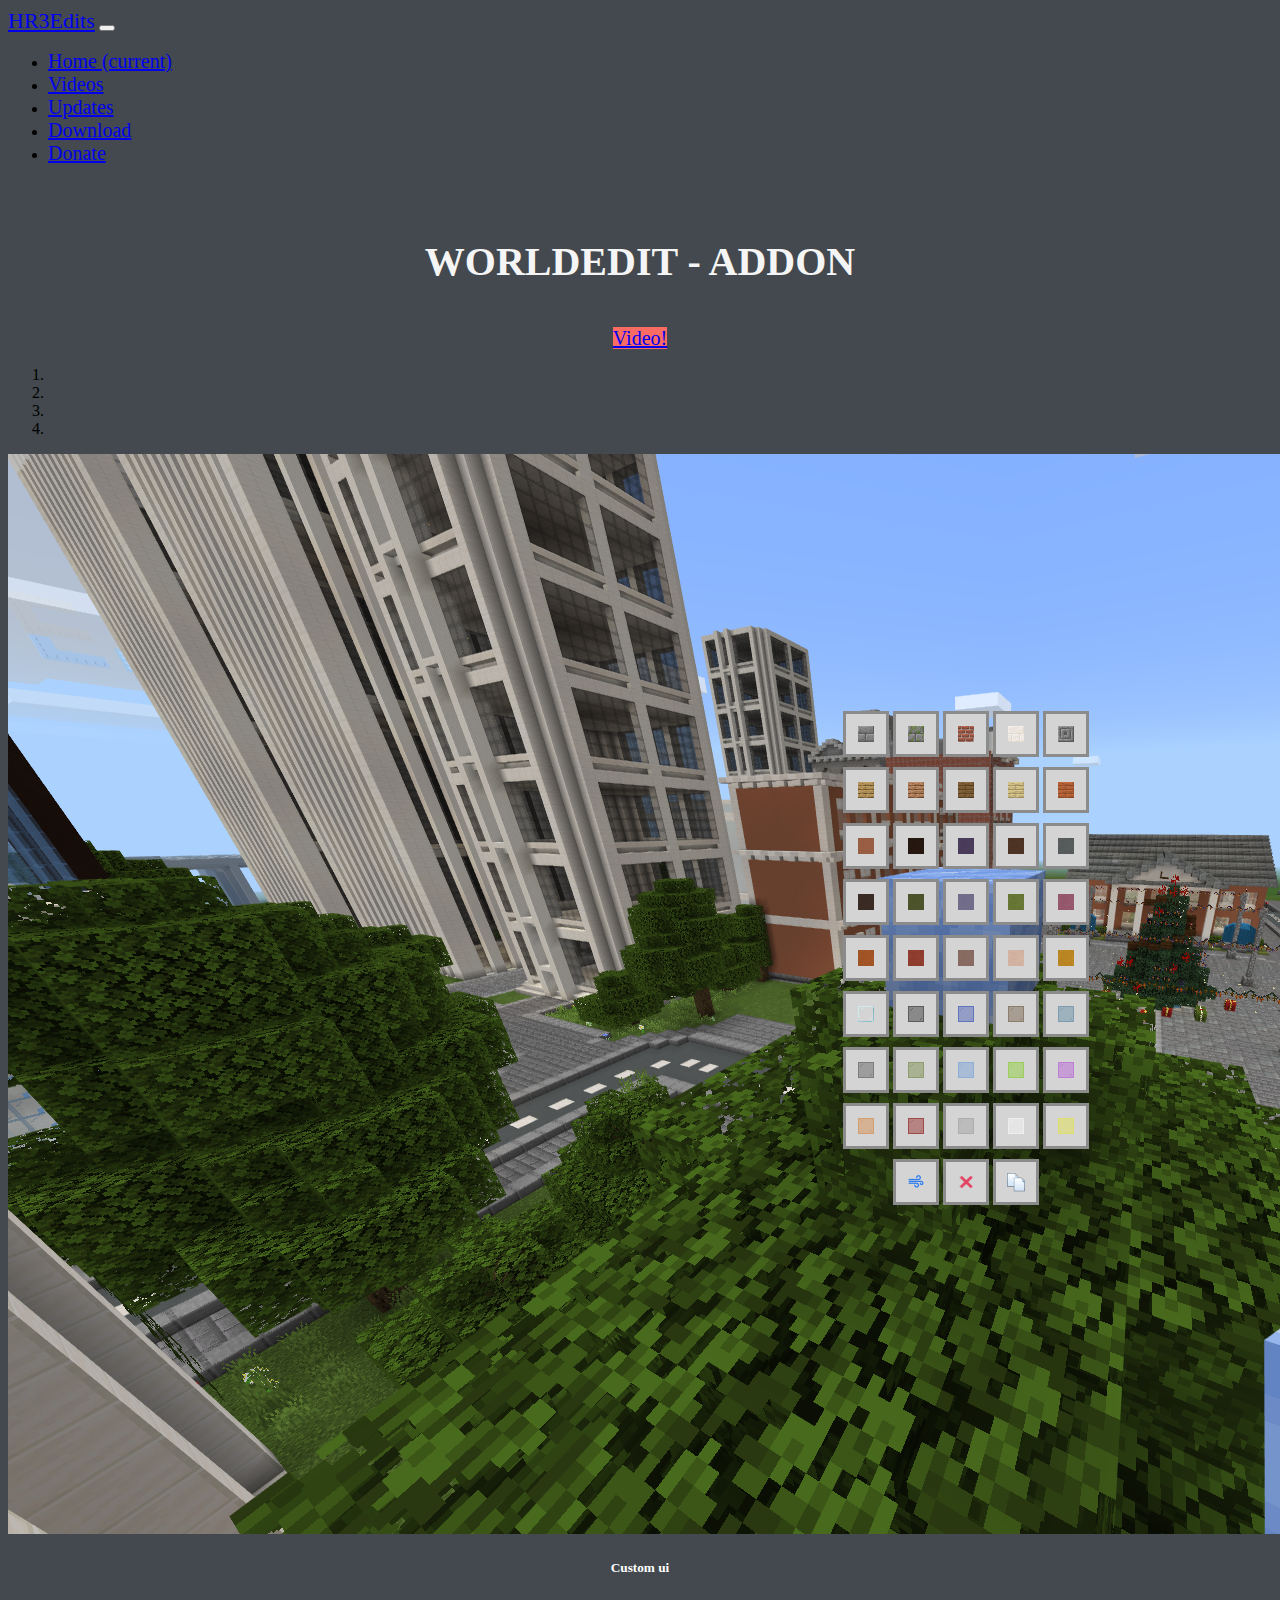
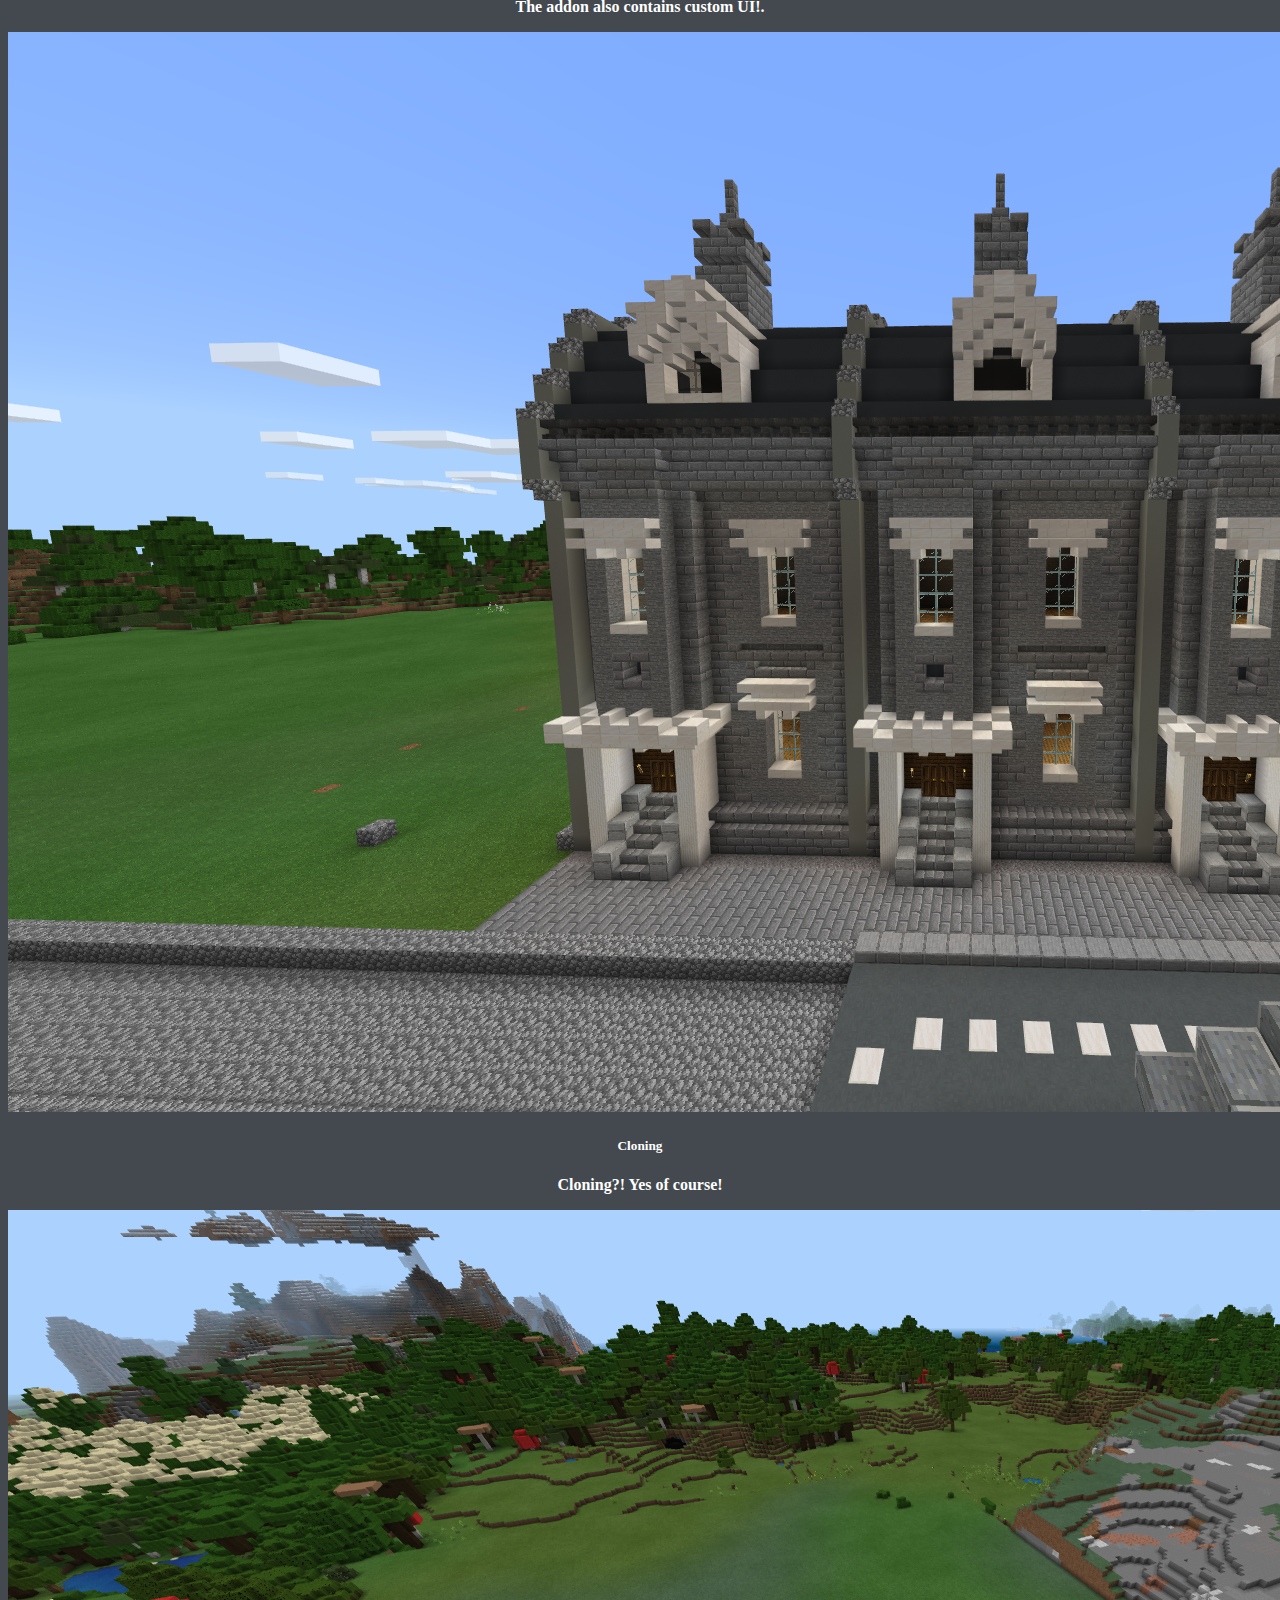
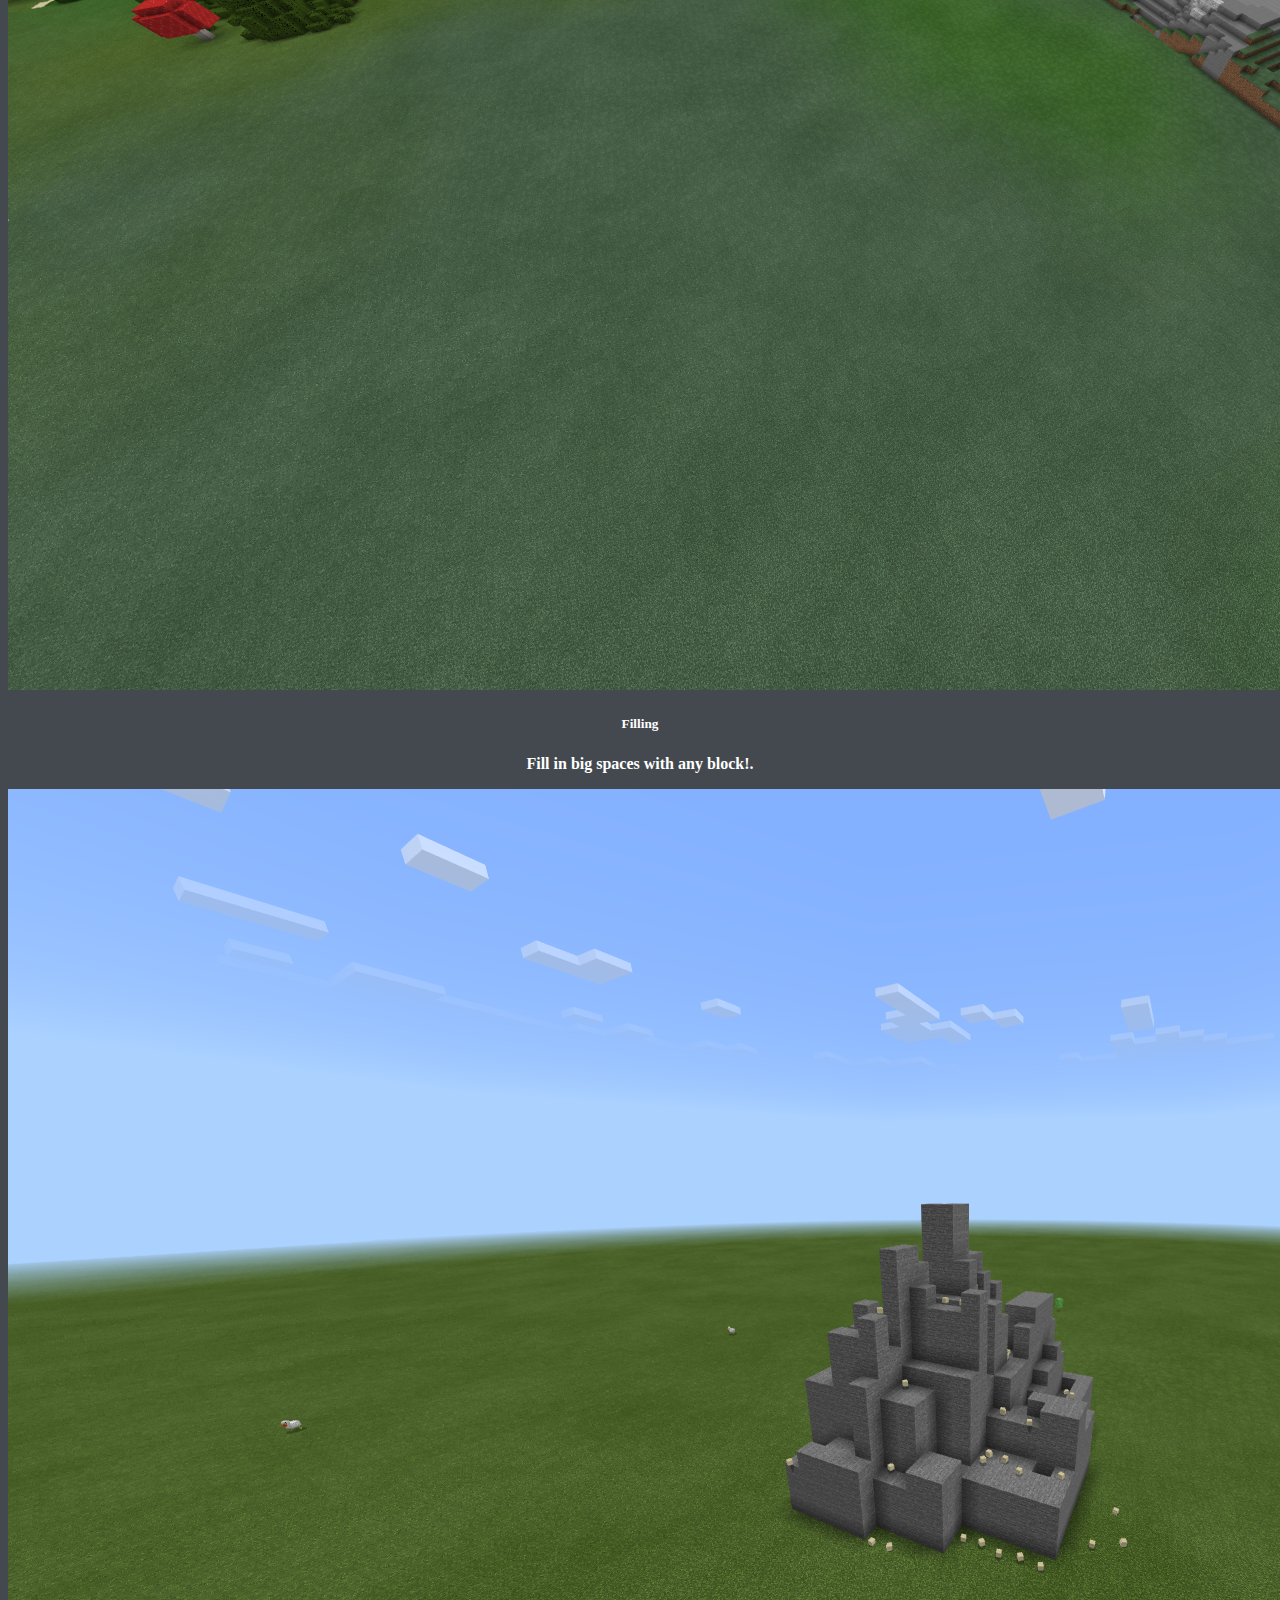
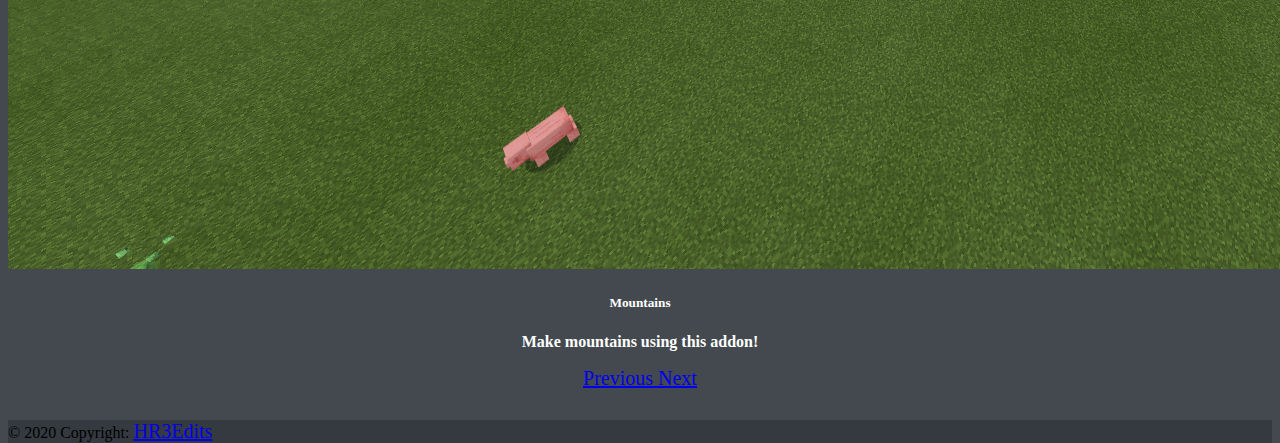
<file: index.html>
<!DOCTYPE html>
<html lang="en">
<head>
    <meta charset="UTF-8">
    <meta name="viewport" content="width=device-width, initial-scale=1, shrink-to-fit=no">
    <title>HR3Edits</title>
    <link rel="stylesheet" href="https://cdn.jsdelivr.net/npm/bootstrap@4.5.3/dist/css/bootstrap.min.css" integrity="sha384-TX8t27EcRE3e/ihU7zmQxVncDAy5uIKz4rEkgIXeMed4M0jlfIDPvg6uqKI2xXr2" crossorigin="anonymous">
    <link rel="stylesheet" href="css/style.css">
</head>
<body>
    <header>
        <nav class="navbar navbar-expand-lg navbar-main bg-main">
            <a class="navbar-brand" href="#">HR3Edits</a>
            <button class="navbar-toggler" type="button" data-toggle="collapse" data-target="#navbarSupportedContent" aria-controls="navbarSupportedContent" aria-expanded="false" aria-label="Toggle navigation">
              <span class="navbar-toggler-icon"></span>
            </button>
            <div class="collapse navbar-collapse" id="navbarSupportedContent">
              <ul class="navbar-nav mr-auto">
                <li class="nav-item active">
                  <a class="nav-link" href="#">Home <span class="sr-only">(current)</span></a>
                </li>
                <li class="nav-item">
                  <a class="nav-link" href="videos.html">Videos</a>
                </li>
                <li class="nav-item">
                    <a class="nav-link" href="updates.html">Updates</a>
                </li>
                <li class="nav-item">
                    <a class="nav-link" href="downloads.html">Download</a>
                </li>
				<li class="nav-item">
                  <a class="nav-link" href="donate.html">Donate</a>
                </li>
              </ul>
            </div>
          </nav>
    </header>

    <div class="container">
        <h1>WORLDEDIT - ADDON</h1>
        <div class="middle">
            <!-- Discord link -->
            <a class="btn btn-primary" href="https://www.youtube.com/watch?v=NRe3kvABIOc&t=2s&ab_channel=HR3Edits" role="button">Video!</a>
            <!--Slides-->
            <div id="carouselExampleCaptions" class="carousel slide" data-ride="carousel">
                <ol class="carousel-indicators">
                  <li data-target="#carouselExampleCaptions" data-slide-to="0" class="active"></li>
                  <li data-target="#carouselExampleCaptions" data-slide-to="1"></li>
                  <li data-target="#carouselExampleCaptions" data-slide-to="2"></li>
                  <li data-target="#carouselExampleCaptions" data-slide-to="3"></li>
                </ol>
                <div class="carousel-inner">
                  <div class="carousel-item active">
                    <img src="images/image1.png" class="d-block w-100" alt="...">
                    <div class="carousel-caption d-none d-md-block">
                      <h5>Custom ui</h5>
                      <p>The addon also contains custom UI!.</p>
                    </div>
                  </div>
                  <div class="carousel-item">
                    <img src="images/image2.png" class="d-block w-100" alt="...">
                    <div class="carousel-caption d-none d-md-block">
                      <h5>Cloning</h5>
                      <p>Cloning?! Yes of course!</p>
                    </div>
                  </div>
                  <div class="carousel-item">
                    <img src="images/image3.png" class="d-block w-100" alt="...">
                    <div class="carousel-caption d-none d-md-block">
                      <h5>Filling</h5>
                      <p>Fill in big spaces with any block!.</p>
                    </div>
                  </div>
                  <div class="carousel-item">
                    <img src="images/image4.png" class="d-block w-100" alt="...">
                    <div class="carousel-caption d-none d-md-block">
                      <h5>Mountains</h5>
                      <p>Make mountains using this addon!</p>
                    </div>
                  </div>
                </div>
                <a class="carousel-control-prev" href="#carouselExampleCaptions" role="button" data-slide="prev">
                  <span class="carousel-control-prev-icon" aria-hidden="true"></span>
                  <span class="sr-only">Previous</span>
                </a>
                <a class="carousel-control-next" href="#carouselExampleCaptions" role="button" data-slide="next">
                  <span class="carousel-control-next-icon" aria-hidden="true"></span>
                  <span class="sr-only">Next</span>
                </a>
            </div>
        </div>
    </div>


    <footer class="page-footer mt-auto font-small">
        <div class="footer-copyright text-center py-3">© 2020 Copyright:
          <a href="https://www.youtube.com/channel/UCtrYSujOYm0bQmyfmZz_C7A"> HR3Edits</a>
        </div>
    </footer>
    
    <script src="https://code.jquery.com/jquery-3.5.1.slim.min.js" integrity="sha384-DfXdz2htPH0lsSSs5nCTpuj/zy4C+OGpamoFVy38MVBnE+IbbVYUew+OrCXaRkfj" crossorigin="anonymous"></script>
    <script src="https://cdn.jsdelivr.net/npm/bootstrap@4.5.3/dist/js/bootstrap.bundle.min.js" integrity="sha384-ho+j7jyWK8fNQe+A12Hb8AhRq26LrZ/JpcUGGOn+Y7RsweNrtN/tE3MoK7ZeZDyx" crossorigin="anonymous"></script>
</body>
</html>
</file>
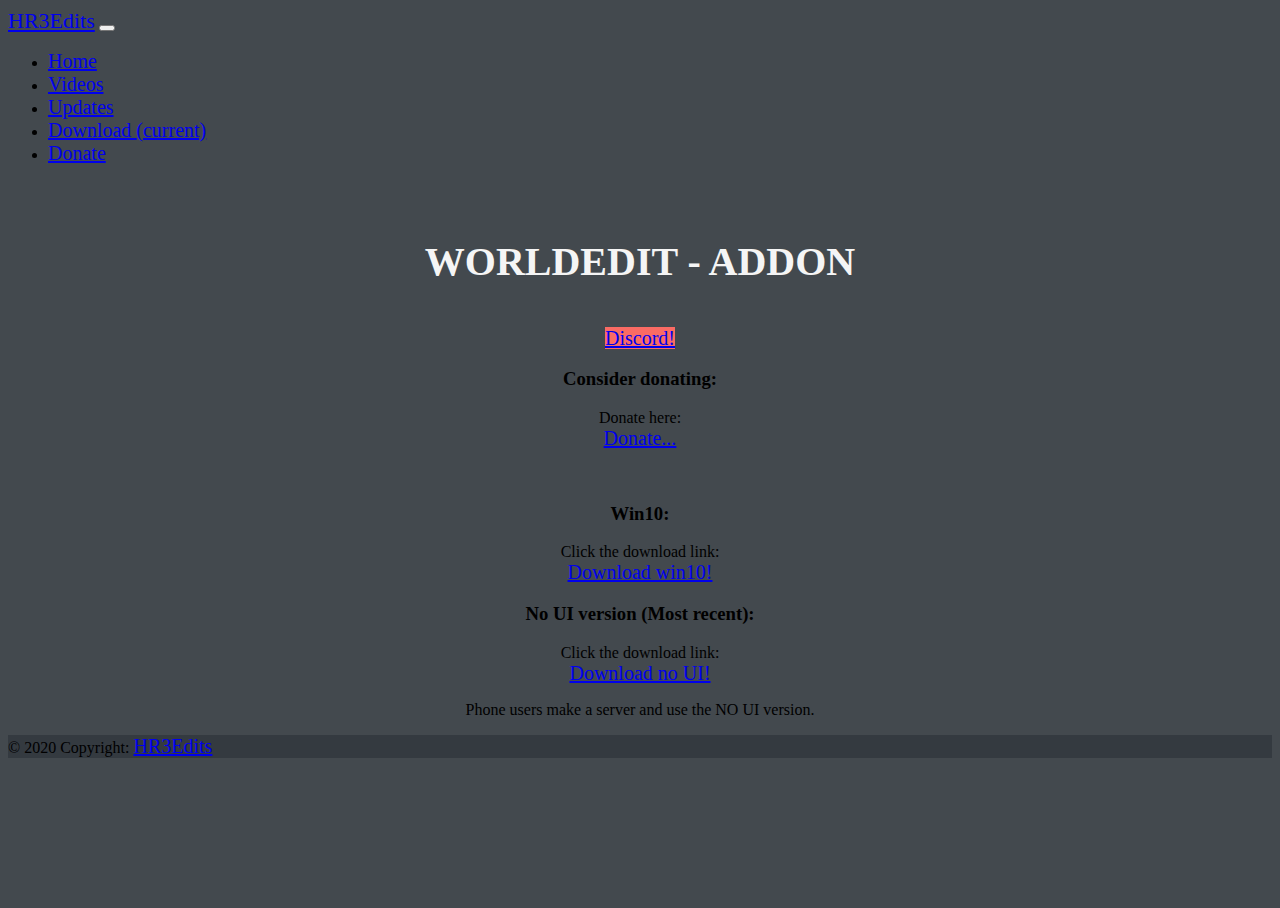
<file: downloads.html>
<!DOCTYPE html>
<html lang="en">
<head>
    <meta charset="UTF-8">
    <meta name="viewport" content="width=device-width, initial-scale=1, shrink-to-fit=no">
    <title>HR3Edits</title>
    <link rel="stylesheet" href="https://cdn.jsdelivr.net/npm/bootstrap@4.5.3/dist/css/bootstrap.min.css" integrity="sha384-TX8t27EcRE3e/ihU7zmQxVncDAy5uIKz4rEkgIXeMed4M0jlfIDPvg6uqKI2xXr2" crossorigin="anonymous">
    <link rel="stylesheet" href="css/style.css">
</head>
<body>
    <header>
	
        <nav class="navbar navbar-expand-lg navbar-main bg-main">
            <a class="navbar-brand" href="#">HR3Edits</a>
            <button class="navbar-toggler" type="button" data-toggle="collapse" data-target="#navbarSupportedContent" aria-controls="navbarSupportedContent" aria-expanded="false" aria-label="Toggle navigation">
              <span class="navbar-toggler-icon"></span>
            </button>
            <div class="collapse navbar-collapse" id="navbarSupportedContent">
              <ul class="navbar-nav mr-auto">
                <li class="nav-item">
                  <a class="nav-link" href="index.html">Home</a>
                </li>
                <li class="nav-item">
                  <a class="nav-link" href="videos.html">Videos</a>
                </li>
                <li class="nav-item">
                    <a class="nav-link" href="updates.html">Updates</a>
                </li>
                <li class="nav-item active">
                    <a class="nav-link" href="#">Download <span class="sr-only">(current)</span></a>
                </li>
                <li class="nav-item">
                  <a class="nav-link" href="donate.html">Donate</a>
                </li>				
              </ul>
            </div>
          </nav>
    </header>

    <div class="container">
        <h1>WORLDEDIT - ADDON</h1>
        <div class="middle">
            <!-- Discord link -->
            <a class="btn btn-primary" href="https://discord.gg/BMRE2xX8D6" role="button">Discord!</a>
            <!--Download links-->
            <div class="middleAssign">
                <h3>Consider donating:</h3>
                <p>Donate here:<br> <a href="donate.html" role="button">Donate...</a></p>
                <br>

                <h3>Win10:</h3>
                <p>Click the download link:<br> <a href="https://www.mediafire.com/file/u2cvawmhsh95m5c/HR3WorldEdit112.mcaddon/file" role="button">Download win10!</a></p>

                <h3>No UI version (Most recent):</h3>
                <p>Click the download link:<br> <a href="https://www.mediafire.com/file/44hwxm7h7lnbyz8/HR3WorldEditUND.mcaddon/file" role="button">Download no UI!</a></p>
                <p>Phone users make a server and use the NO UI version.</p>
            </div>
        </div>
    </div>


    <footer class="page-footer mt-auto font-small">
        <div class="footer-copyright text-center py-3">© 2020 Copyright:
          <a href="https://www.youtube.com/channel/UCtrYSujOYm0bQmyfmZz_C7A"> HR3Edits</a>
        </div>
    </footer>
    
    <script src="https://code.jquery.com/jquery-3.5.1.slim.min.js" integrity="sha384-DfXdz2htPH0lsSSs5nCTpuj/zy4C+OGpamoFVy38MVBnE+IbbVYUew+OrCXaRkfj" crossorigin="anonymous"></script>
    <script src="https://cdn.jsdelivr.net/npm/bootstrap@4.5.3/dist/js/bootstrap.bundle.min.js" integrity="sha384-ho+j7jyWK8fNQe+A12Hb8AhRq26LrZ/JpcUGGOn+Y7RsweNrtN/tE3MoK7ZeZDyx" crossorigin="anonymous"></script>
</body>
</html>
</file>
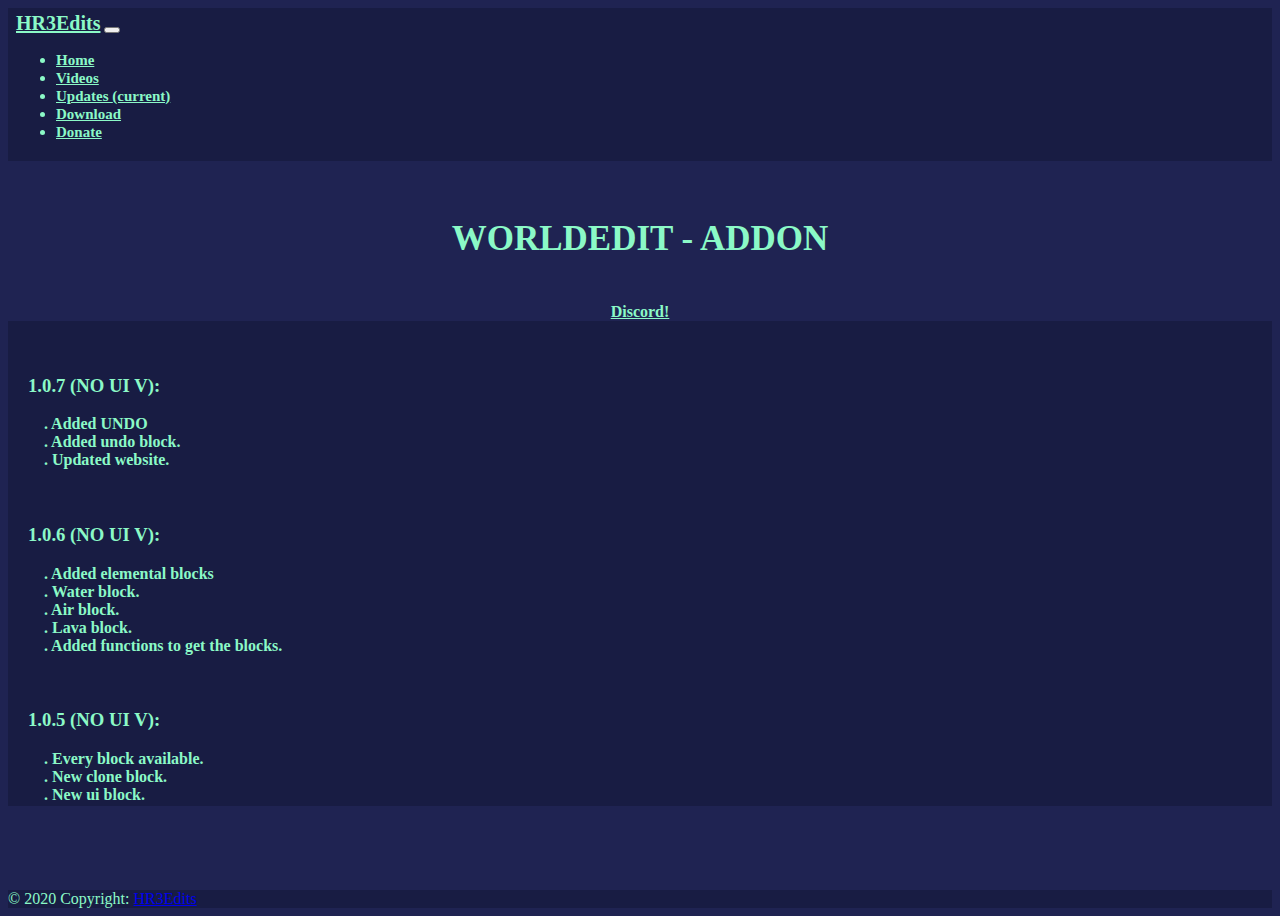
<file: updates.html>
<!DOCTYPE html>
<html lang="en">

<head>
  <meta charset="UTF-8">
  <meta name="viewport" content="width=device-width, initial-scale=1, shrink-to-fit=no">
  <title>HR3Edits</title>
  <link rel="stylesheet" href="https://cdn.jsdelivr.net/npm/bootstrap@4.5.3/dist/css/bootstrap.min.css"
    integrity="sha384-TX8t27EcRE3e/ihU7zmQxVncDAy5uIKz4rEkgIXeMed4M0jlfIDPvg6uqKI2xXr2" crossorigin="anonymous">
  <link rel="stylesheet" href="css/updates.css">
</head>

<body>
  <header>
    <nav class="navbar navbar-expand-lg navbar-main bg-main">
      <a class="navbar-brand" href="#">HR3Edits</a>
      <button class="navbar-toggler" type="button" data-toggle="collapse" data-target="#navbarSupportedContent"
        aria-controls="navbarSupportedContent" aria-expanded="false" aria-label="Toggle navigation">
        <span class="navbar-toggler-icon"></span>
      </button>
      <div class="collapse navbar-collapse" id="navbarSupportedContent">
        <ul class="navbar-nav mr-auto">
          <li class="nav-item">
            <a class="nav-link" href="index.html">Home</a>
          </li>
          <li class="nav-item">
            <a class="nav-link" href="videos.html">Videos</a>
          </li>
          <li class="nav-item active">
            <a class="nav-link" href="#">Updates <span class="sr-only">(current)</span></a>
          </li>
          <li class="nav-item">
            <a class="nav-link" href="downloads.html">Download</a>
          </li>
          <li class="nav-item">
            <a class="nav-link" href="donate.html">Donate</a>
          </li>
        </ul>
      </div>
    </nav>
  </header>

  <div class="container">
    <h1>WORLDEDIT - ADDON</h1>
    <div class="middle">
      <!-- Discord link -->
      <a class="btn btn-primary" href="https://discord.gg/BMRE2xX8D6" role="button">Discord!</a>
      <div class="container changelog">
        <div class="text">
          <h3>1.0.7 (NO UI V):</h3>
          <p>
            &emsp;. Added UNDO <br>
            &emsp;. Added undo block. <br>
            &emsp;. Updated website. 
          </p>
        </div> 
        <div class="text">
          <h3>1.0.6 (NO UI V):</h3>
          <p>
            &emsp;. Added elemental blocks <br>
            &emsp;. Water block. <br>
            &emsp;. Air block. <br>
            &emsp;. Lava block. <br>
            &emsp;. Added functions to get the blocks.
          </p>
        </div> 
        <div class="text">
          <h3>1.0.5 (NO UI V):</h3>
          <p>
            &emsp;. Every block available. <br>
            &emsp;. New clone block. <br>
            &emsp;. New ui block. <br>
            &emsp;. New Pos block. <br>
            &emsp;. Removed music.
          </p>
        </div> 
        <div class="text">
          <h3>1.1.2:</h3>
          <p>
            &emsp;. New clone block. <br>
            &emsp;. New ui block. <br>
            &emsp;. New Pos block. <br>
            &emsp;. Removed music.
          </p>
        </div> 
        <div class="text">
          <h3>1.1.1:</h3>
          <p>
            &emsp;. New dirt blocks. <br>
            &emsp;. New snow blocks. <br>
            &emsp;. Code improvement. <br>
            &emsp;. ISSUE: UI SCALING.
          </p>
        </div>        
        <div class="text">
          <h3>1.1.0:</h3>
          <p>
            &emsp;. You can now fill bigger spaces! <br>
            &emsp;. Displaying coords when placing blocks! <br>
            &emsp;. Fixed a bug with hollow not working! <br>
            &emsp;. Improved the hollow function to be faster
          </p>
        </div>
        <div class="text">
          <h3>1.09:</h3>
          <p>
            &emsp;. Changed the search function <br>
            &emsp;. Added ore blocks <br>
            &emsp;. Added ice blocks <br>
            &emsp;. Removed unneeded code for performance <br>
            &emsp;. No more double UI (MP), Still some issue on mp.
          </p>
      </div>
      <div class="text">
        <h3>1.08:</h3>
        <p>
          &emsp;. Added a search function <br>
          &emsp;. Added a main glass page <br>
          &emsp;. Added glass blocks <br>
          &emsp;. Fixed multiplayer double UI (mp not working yet)
        </p>
      </div>
      <div class="text">
        <h3>1.07:</h3>
        <p>
          &emsp;. Added a tooltip in the UI <br>
          &emsp;. Added categories <br>
          &emsp;. Added a UNDEFINED BUTTON <br>
          &emsp;. Added a hollow function
        </p>
      </div>
      <div class="text">
        <h3>1.06:</h3>
        <p>
          &emsp;. Updated the main website <br>
        </p>
      </div>
      <div class="text">
        <h3>1.05:</h3>
        <p>
          &emsp;. Added a tool to add mountains <br>
          &emsp;. Added 2 replace functions <br>
          &emsp;. Added 5 new blocks to the UI
        </p>
      </div>
      <div class="text">
        <h3>1.04/1.03:</h3>
        <p>
          &emsp;. Added fences, walls, and concrete to the UI <br>
          &emsp;. Added auto remove to the ice blocks <br>
          &emsp;. Fixed a Issue with UI<br>
          &emsp;. Added christmas music?!?!
        </p>
      </div>
    </div>
    <!--Changelog-->
  </div>
  </div>


  <footer class="page-footer mt-auto font-small">
    <div class="footer-copyright text-center py-3">© 2020 Copyright:
      <a href="https://www.youtube.com/channel/UCtrYSujOYm0bQmyfmZz_C7A"> HR3Edits</a>
    </div>
  </footer>

  <script src="https://code.jquery.com/jquery-3.5.1.slim.min.js"
    integrity="sha384-DfXdz2htPH0lsSSs5nCTpuj/zy4C+OGpamoFVy38MVBnE+IbbVYUew+OrCXaRkfj"
    crossorigin="anonymous"></script>
  <script src="https://cdn.jsdelivr.net/npm/bootstrap@4.5.3/dist/js/bootstrap.bundle.min.js"
    integrity="sha384-ho+j7jyWK8fNQe+A12Hb8AhRq26LrZ/JpcUGGOn+Y7RsweNrtN/tE3MoK7ZeZDyx"
    crossorigin="anonymous"></script>
</body>

</html>
</file>
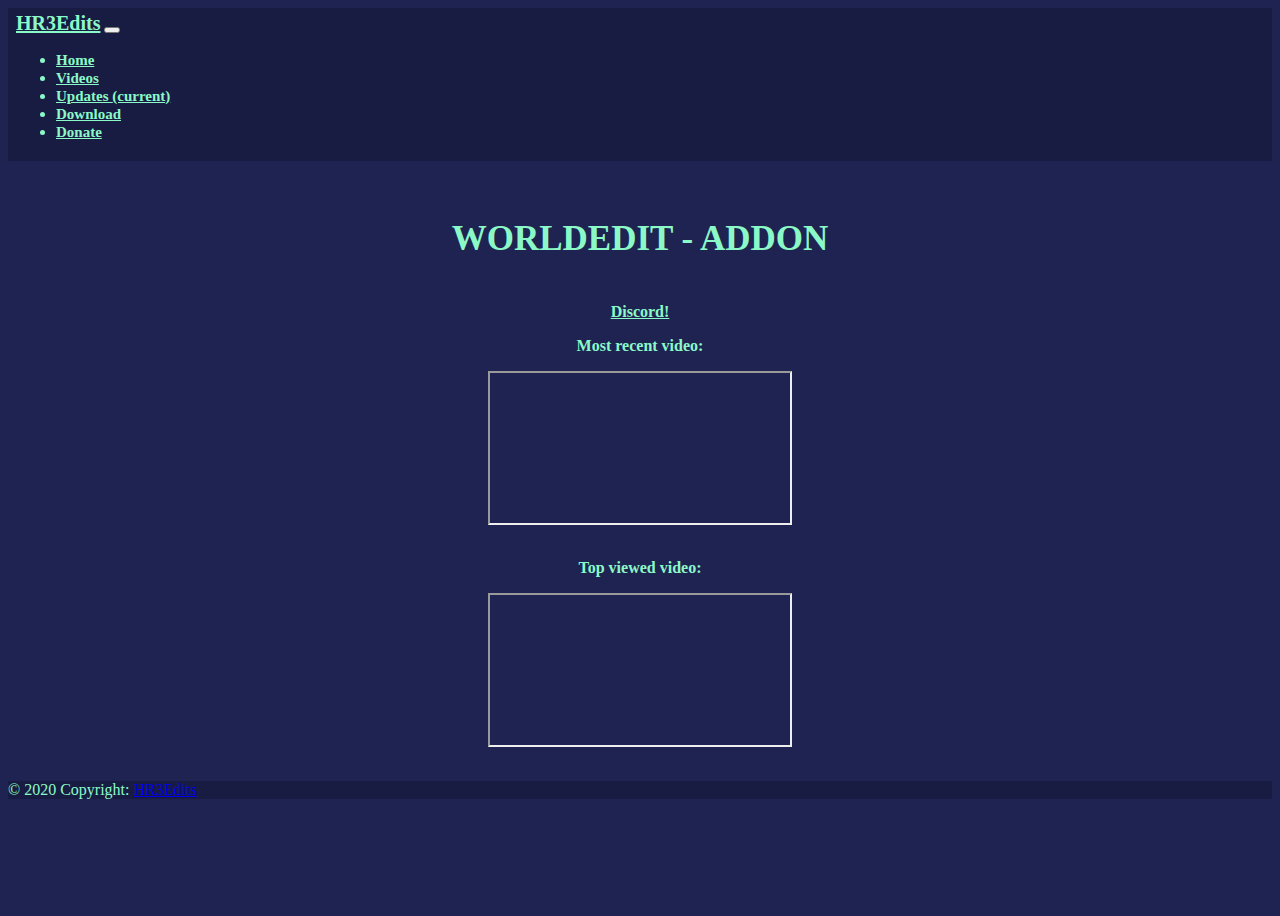
<file: videos.html>
<!DOCTYPE html>
<html lang="en">
<head>
    <meta charset="UTF-8">
    <meta name="viewport" content="width=device-width, initial-scale=1, shrink-to-fit=no">
    <title>HR3Edits</title>
    <link rel="stylesheet" href="https://cdn.jsdelivr.net/npm/bootstrap@4.5.3/dist/css/bootstrap.min.css" integrity="sha384-TX8t27EcRE3e/ihU7zmQxVncDAy5uIKz4rEkgIXeMed4M0jlfIDPvg6uqKI2xXr2" crossorigin="anonymous">
    <link rel="stylesheet" href="css/videoStyles.css">
</head>
<body>
    <header>
        <nav class="navbar navbar-expand-lg navbar-main bg-main">
            <a class="navbar-brand" href="#">HR3Edits</a>
            <button class="navbar-toggler" type="button" data-toggle="collapse" data-target="#navbarSupportedContent" aria-controls="navbarSupportedContent" aria-expanded="false" aria-label="Toggle navigation">
              <span class="navbar-toggler-icon"></span>
            </button>
            <div class="collapse navbar-collapse" id="navbarSupportedContent">
              <ul class="navbar-nav mr-auto">
                <li class="nav-item">
                  <a class="nav-link" href="index.html">Home</a>
                </li>
                <li class="nav-item">
                  <a class="nav-link" href="#">Videos</a>
                </li>
                <li class="nav-item active">
                    <a class="nav-link" href="updates.html">Updates <span class="sr-only">(current)</span></a>
                </li>
                <li class="nav-item">
                    <a class="nav-link" href="downloads.html">Download</a>
                </li>
				<li class="nav-item">
                  <a class="nav-link" href="donate.html">Donate</a>
                </li>
              </ul>
            </div>
          </nav>
    </header>

    <div class="container">
        <h1>WORLDEDIT - ADDON</h1>
        <div class="middle">
            <!-- Discord link -->
            <a class="btn btn-primary" href="https://discord.gg/BMRE2xX8D6" role="button">Discord!</a>
            <p>Most recent video:</p>
            <div class="embed-responsive embed-responsive-16by9">
              <iframe class="embed-responsive-item" src="https://www.youtube.com/embed/1rEa1hV2sow" allowfullscreen></iframe>
            </div>         
            <p>Top viewed video:</p>
            <div class="embed-responsive embed-responsive-16by9">
                <iframe class="embed-responsive-item" src="https://www.youtube.com/embed/NRe3kvABIOc" allowfullscreen></iframe>
            </div>
        </div>
    </div>


    <footer class="page-footer mt-auto font-small">
        <div class="footer-copyright text-center py-3">© 2020 Copyright:
          <a href="https://www.youtube.com/channel/UCtrYSujOYm0bQmyfmZz_C7A"> HR3Edits</a>
        </div>
    </footer>
    
    <script src="https://code.jquery.com/jquery-3.5.1.slim.min.js" integrity="sha384-DfXdz2htPH0lsSSs5nCTpuj/zy4C+OGpamoFVy38MVBnE+IbbVYUew+OrCXaRkfj" crossorigin="anonymous"></script>
    <script src="https://cdn.jsdelivr.net/npm/bootstrap@4.5.3/dist/js/bootstrap.bundle.min.js" integrity="sha384-ho+j7jyWK8fNQe+A12Hb8AhRq26LrZ/JpcUGGOn+Y7RsweNrtN/tE3MoK7ZeZDyx" crossorigin="anonymous"></script>
</body>
</html>
</file>
<file: css/style.css>
html,body{
    background-color: #43494e!important;
    height:100%;
}

div.container{
    padding-top: 15px;
}

.btn-primary{
    background-color: #FA6B64 !important;
}
.boxxer{
    background-color: #43494e !important;
}
.carousel-inner{
     height:100% !important;
}
.container{
    text-align: center;
    padding-top: 15px !important;
}
h1{
    color: whitesmoke;
    padding: 15px;
    font-size: 30px;
}
.carousel-caption{
    color: white;
    font-weight: bold;
}
.carousel{
    padding-bottom: 30px;
}
@media only screen and (max-width: 1400px) {
    h1{
        font-size: 40px !important;
    }
    a{
        font-size: 20px !important;
    }
}

@media only screen and (max-width: 800px) {
    h1{
        font-size: 30px !important;
    }
    a{
        font-size: 20px !important;
    }
}
a.nav-link{
    font-size: 20px !important;
}
a.navbar-brand{
    font-size: 22px !important;
}
p.versionTXT{
    color: white;
}
footer.page-footer{
    background-color: #343a40;
}
.btn{
    margin-bottom: 20px !important;
}
</file>
<file: css/updates.css>
/*Main (body, fonts, etc*/
body{
    color: #8BF9C7;
    background-color: #1F2352;
    height: 100vh;
    position: relative;
}

/*Navbar*/
.navbar-toggler-icon {
    background-image: url("data:image/svg+xml;charset=utf8,%3Csvg viewBox='0 0 32 32' xmlns='http://www.w3.org/2000/svg'%3E%3Cpath stroke='rgba(139,249,199, 1.0)' stroke-width='2' stroke-linecap='round' stroke-miterlimit='10' d='M4 8h24M4 16h24M4 24h24'/%3E%3C/svg%3E");
}
.navbar{
    padding: .25rem .5rem;
    color: #8BF9C7;
}
.navbar-light{
    color: #8BF9C7;
}
.bg-main{
    background-color: #181C43;
    color: #8BF9C7;
}
.nav-link{
    font-weight: bold;
    font-size: 15px;
    color:#8BF9C7;
}
.navbar-brand{
    font-weight: bold;
    font-size: 20px;
    color: #8BF9C7;
}

/*Middle section*/
h1{
    text-align: center;
    font-size: 35px;
}
div.container{
    font-weight: bold;
    padding-top: 35px;
    margin-bottom: 20px;
}
.btn{
    color: #8BF9C7;
    margin-bottom: 25px;
    width: 120px;
}
.middle{
    text-align: center;
    padding-top: 20px;
}
.carousel{
    width: 75%;
    margin: auto;
    border: 3px solid #707070;
}
.carousel-caption{
    color: #8BF9C7;
}
/*updates.html*/
.changelog{
    text-align: left;
    padding-top: 15px;
    background-color: #181C43;
    margin: auto;

    height: 50vh;
    overflow-y: scroll;
}
.changelog .text{
    padding-left: 20px;
    padding-bottom: 20px;
}

/*Footer*/
footer.page-footer{
    background-color: #181C43;
    position: absolute;
    bottom: 0;
    width: 100%;
}
/*Smaller-devices*/
.middleAssign{
    padding-top: 50px
}

@media only screen and (max-width: 800px) {
    h1{
        font-size: 25px;
    }
}
</file>
<file: css/videoStyles.css>
/*Main (body, fonts, etc*/
body{
    color: #8BF9C7;
    background-color: #1F2352;
    height: 100vh;
    position: relative;
}

/*Navbar*/
.navbar-toggler-icon {
    background-image: url("data:image/svg+xml;charset=utf8,%3Csvg viewBox='0 0 32 32' xmlns='http://www.w3.org/2000/svg'%3E%3Cpath stroke='rgba(139,249,199, 1.0)' stroke-width='2' stroke-linecap='round' stroke-miterlimit='10' d='M4 8h24M4 16h24M4 24h24'/%3E%3C/svg%3E");
}
.navbar{
    padding: .25rem .5rem;
    color: #8BF9C7;
}
.navbar-light{
    color: #8BF9C7;
}
.bg-main{
    background-color: #181C43;
    color: #8BF9C7;
}
.nav-link{
    font-weight: bold;
    font-size: 15px;
    color:#8BF9C7;
}
.navbar-brand{
    font-weight: bold;
    font-size: 20px;
    color: #8BF9C7;
}

/*Middle section*/
h1{
    text-align: center;
    font-size: 35px;
}
div.container{
    font-weight: bold;
    padding-top: 35px;
    margin-bottom: 20px;
}
.btn{
    color: #8BF9C7;
    margin-bottom: 25px;
    width: 120px;
}
.middle{
    text-align: center;
    padding-top: 20px;
}

.embed-responsive{
    width: 75%;
    margin: auto;
    margin-bottom: 30px;
}
/*Footer*/
footer.page-footer{
    background-color: #181C43;
    width: 100%;
}
/*Smaller-devices*/

@media only screen and (max-width: 800px) {
    h1{
        font-size: 25px;
    }
}
</file>
